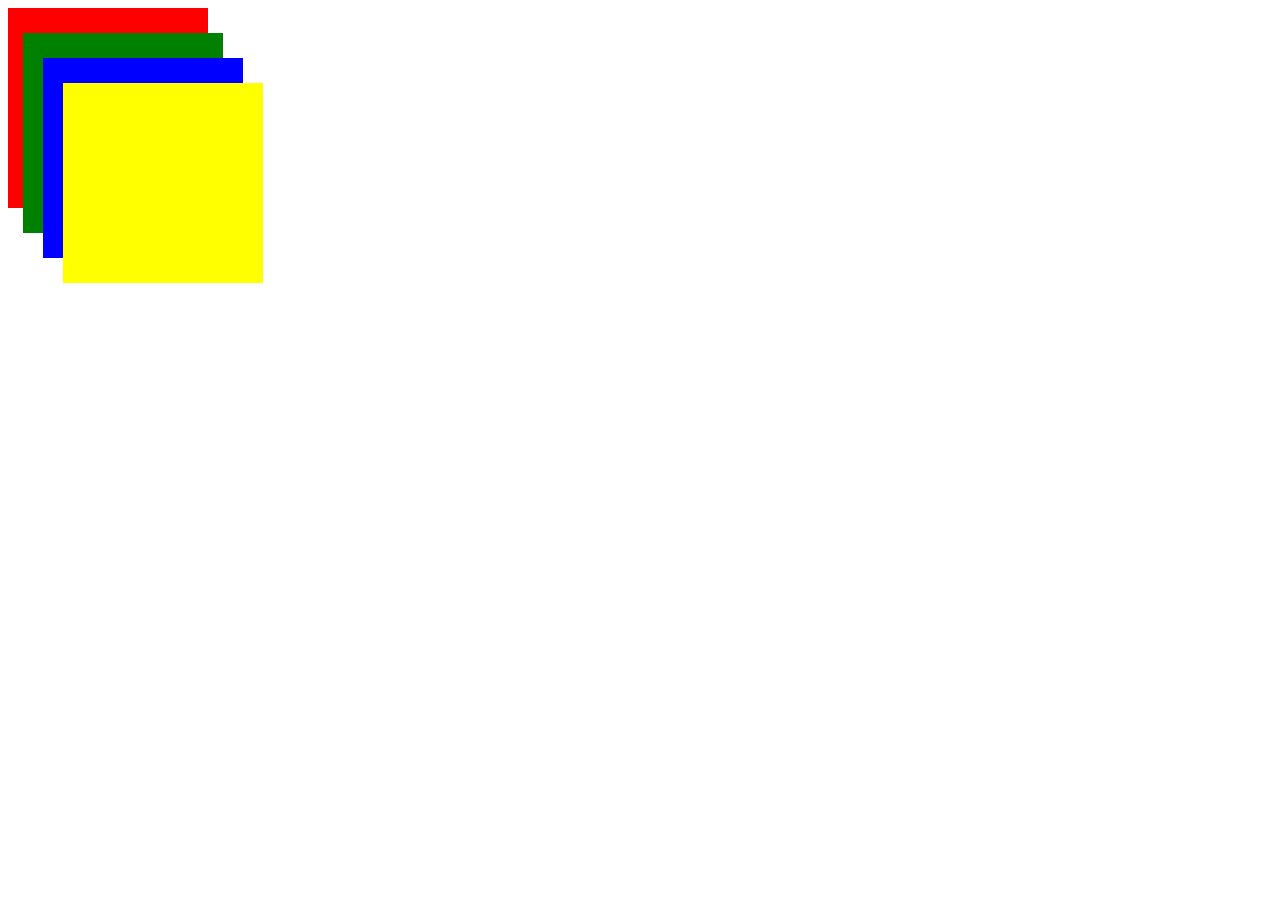
<file: cards.html>
<!DOCTYPE html>
<html lang="en">
<head>
    <meta charset="UTF-8">
    <meta name="viewport" content="width=device-width, initial-scale=1.0">
    <link rel="stylesheet" href="cards.css">
    <title>Document</title>
</head>
<body>
    <div class="red">ТЫ</div>
        <div class="green">САМЫЙ</div>
            <div class="blue">ЛУЧШИЙ</div>
                <div class="yellow"></div>
</body>
</html>
</file>
<file: cards.css>
div {
    width: 200px;
    height: 200px;
    text-align: center;
    vertical-align: middle;
    line-height: 200px; 
    
}

.red {
    background-color: red;
    position: relative;
    left: 0;
    transition-duration: 1s;
    transition-property: left;
}

.red:hover{
    left: 200px
}

.green {
    background-color: green;
    position: relative;
    left: 15px;
    bottom: 175px;
    transition-duration: 1s;
    transition-property: left;
}

.green:hover{
    left: 200px
}

.yellow {
    background-color: yellow;
    position: relative;
    bottom: 525px;
    left: 55px;
    transition-duration: 1s;
    transition-property: left;
}
.yellow:hover{
    left: 200px
}

.blue {
    background-color: blue;
    position: relative;
    bottom: 350px;
    left: 35px;
    transition-duration: 1s;
}

.blue:hover{
    left: 200px
}
</file>
